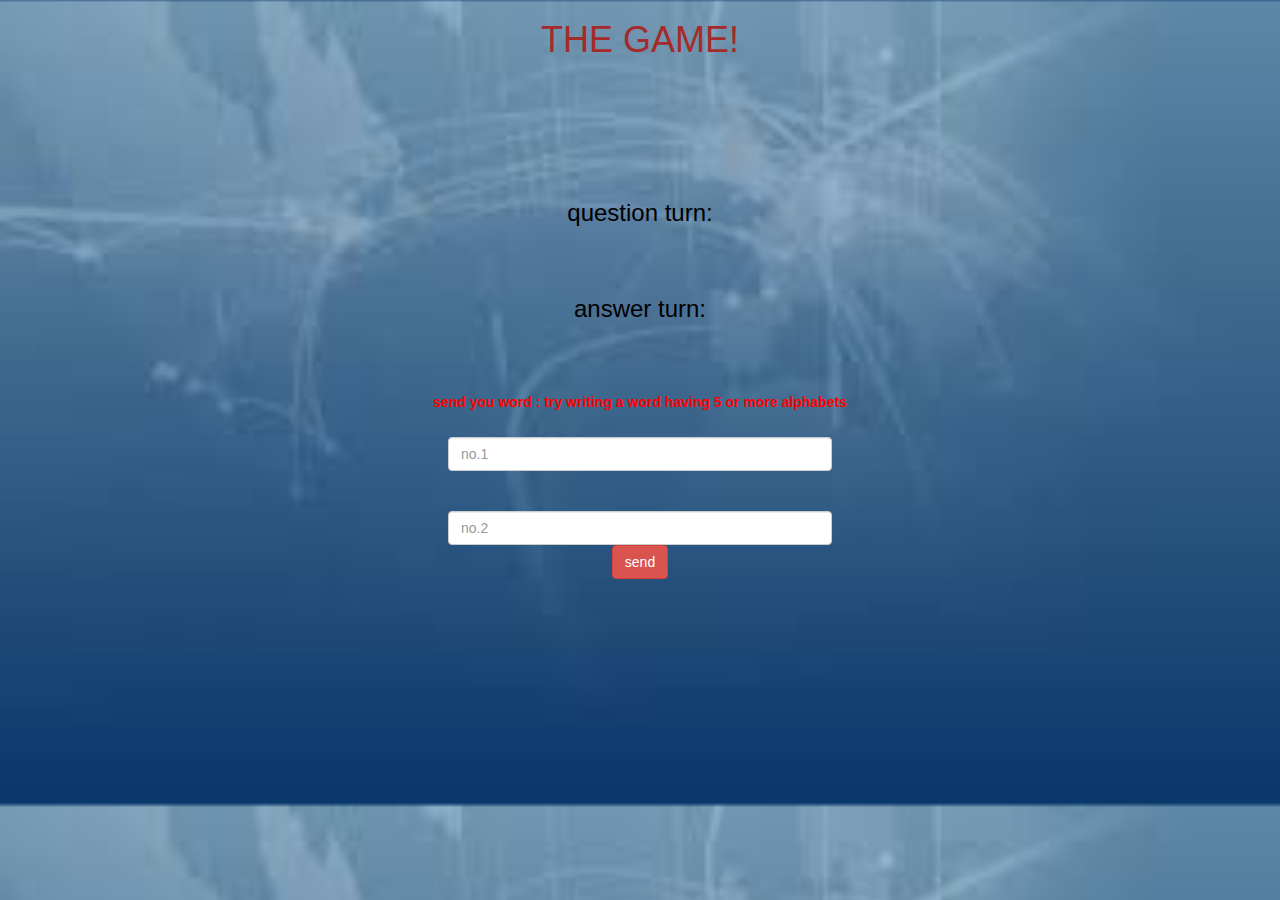
<file: index.html>
<!DOCTYPE html>
<html lang="en">
<head>
    <meta charset="UTF-8">
    <meta http-equiv="X-UA-Compatible" content="IE=edge">
    <meta name="viewport" content="width=device-width, initial-scale=1.0">
   
    
        <meta charset="UTF-8">
        <meta http-equiv="X-UA-Compatible" content="IE=edge">
        <meta name="viewport" content="width=device-width, initial-scale=1.0">
        <title>project-89</title>
    
        
        
        
        <meta name="viewport" content="width=device-width, initial-scale=1">
        <link rel="stylesheet" href="https://maxcdn.bootstrapcdn.com/bootstrap/3.4.0/css/bootstrap.min.css">
        <script src="https://ajax.googleapis.com/ajax/libs/jquery/3.4.1/jquery.min.js"></script>
        <script src="https://maxcdn.bootstrapcdn.com/bootstrap/3.4.0/js/bootstrap.min.js"></script>
        
        <link rel="stylesheet" type="text/css" href="game2.css">
        
        
        
    
</head>
<body>
    <center><h1 id="the_game">THE GAME!</h1></center>
 <h3 id="plasco1"><span id="score1"></span></h3>
 <br>
 <br>
 <h3 id="plasco2"><span id="score2"></span></h3>   
 
<center>
  
  <br>
  <br>
  <h3 id="quetu">question turn: </h3>
  <br>
  <br>
  <h3 id="anstu">answer turn: </h3>
  <div id="container-que"></div>
      <br>
      <br>
      <br>
      <label id="label-word">send you word : <b>try writing a word having 5 or more alphabets</b></label>
      <br>
      <br>
      <input type="text" id="word" class="form-control" placeholder="no.1">
      <br>
      <br>
      <input type="text" id="word2" class="form-control" placeholder="no.2">
      <button id="send" onclick="send()" class="btn btn-danger">send</button>

  

</center>

 </div>
 <script src="main2.js"></script>
</body>
</html>
</file>
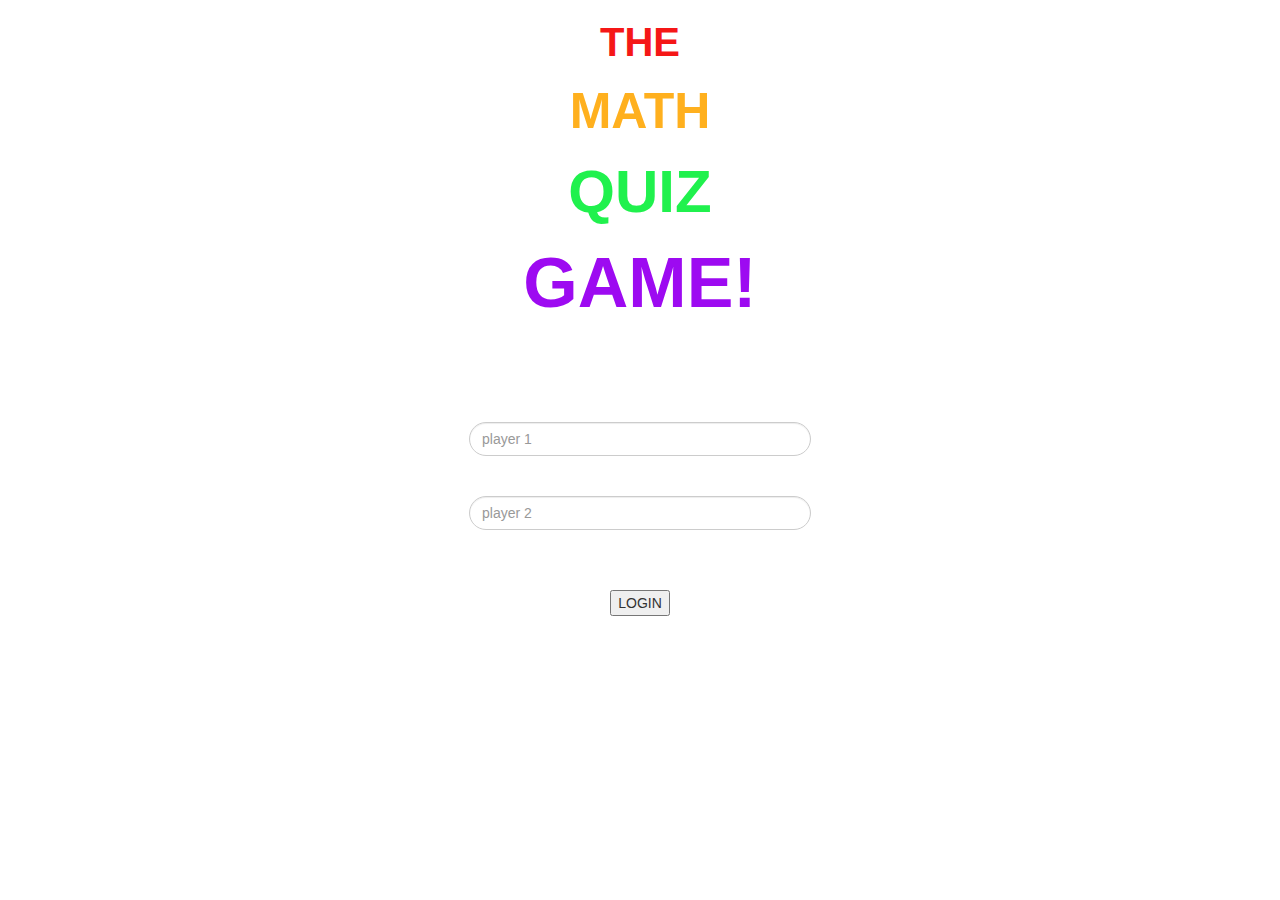
<file: game_page.html>
<!DOCTYPE html>
<html lang="en">
<head>
    <meta charset="UTF-8">
    <meta http-equiv="X-UA-Compatible" content="IE=edge">
    <meta name="viewport" content="width=device-width, initial-scale=1.0">
    <title>project-89</title>

    
    
    
    <meta name="viewport" content="width=device-width, initial-scale=1">
    <link rel="stylesheet" href="https://maxcdn.bootstrapcdn.com/bootstrap/3.4.0/css/bootstrap.min.css">
    <script src="https://ajax.googleapis.com/ajax/libs/jquery/3.4.1/jquery.min.js"></script>
    <script src="https://maxcdn.bootstrapcdn.com/bootstrap/3.4.0/js/bootstrap.min.js"></script>
    
    <link rel="stylesheet" type="text/css" href="game.css">
    
    
    
</head>
<body>
    <div class="container">
<center>
    <div id="nameeee">
        <h1 id="the">THE</h1> <h1 id="math">MATH</h1> <h1 id="quiz">QUIZ</h1> <h1 id="game">GAME!</h1>
    </div>
     <br>
     <br>
     <br>
     <div id="iiii">


     </div>
     <div>
     <input type="text" id="name1" class="form-control" placeholder="player 1">
     <br>
     <br>
     <input type="text" id="name2" class="form-control" placeholder="player 2">  
     </div>
     <br>
     <br>
     <br>
     <button id="button11" onclick="adduser()">LOGIN </button>


</center>

    </div>
    



<script src="main.js"></script>
</body>
</html>
</file>
<file: game2.css>
body
{
background-image: url("[data-uri]");
background-size: cover;
}
#the_game
{
color: brown;
}
#quetu
{
    color: black;
}
#anstu
{
    color: black;
}
#label-word
{
    color: red;
}
#word , #word2
{
    width: 30%;
}
</file>
<file: game.css>
body
{
    background-size: cover;
    background-image: url(https://image.shutterstock.com/image-illustration/empty-background-scene-dark-street-260nw-1426726724.jpg);

}
#the
{
    font-size: 40px;
    color: rgb(245, 23, 23);
    font-weight: bolder;
}
#login
{
    font-weight: 900;
    font-size: 29px;
    width: 35%;
}
#name1
{
    margin-top: 30px;
    width: 30%;
    border-radius: 20px;
}
#name2
{
    width: 30%;
    border-radius: 20px;
}
#button11
{
    
}
#math
{
    font-size: 50px;
    color: rgb(255, 176, 30);
    font-weight: bolder;
}
#quiz
{
    font-size: 60px;
    color: rgb(32, 241, 77);
    font-weight: bolder;
}
#game
{
    font-size: 70px;
    color: rgb(157, 10, 241);
    font-weight: bolder;
}
#iiii
{
    background-image: url("https://play-lh.googleusercontent.com/uPfkN2ZN4ROv7WpHZWO-iy6kGeggIr8DQ1-Zyjnv9b-u1ayH_xC2Ogi5ZW3YEaA4EiY");
}
</file>
